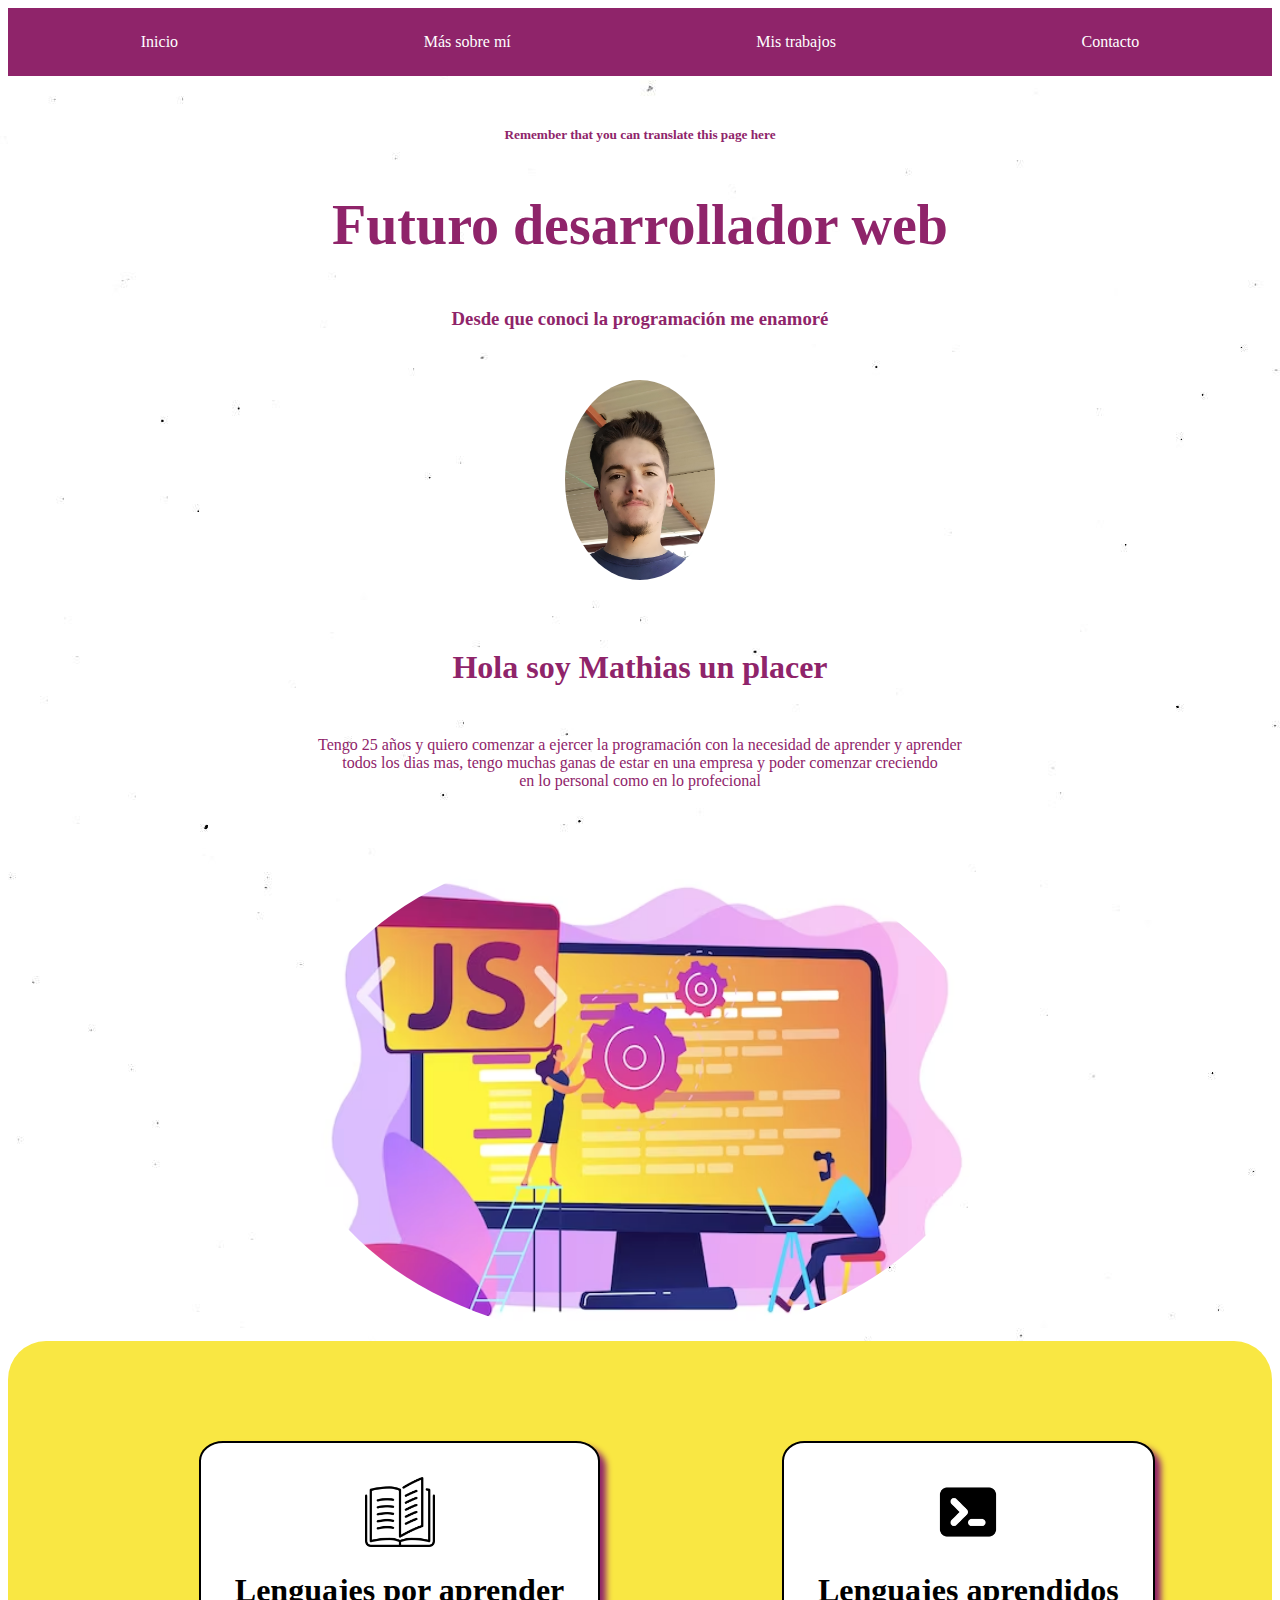
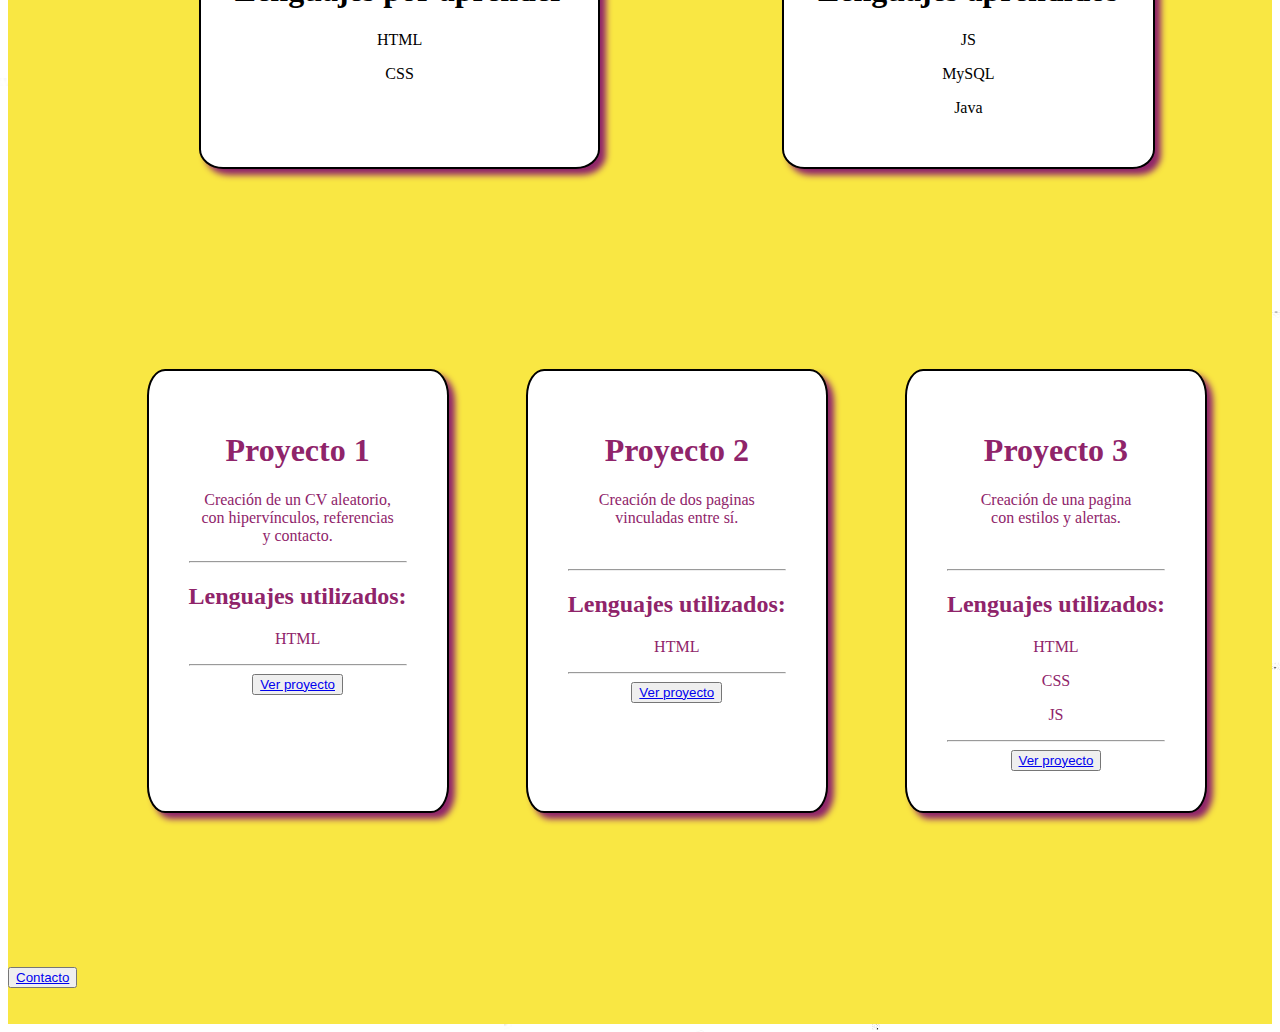
<file: index.html>
<!DOCTYPE html>
<html lang="en">
<head>
    <meta charset="UTF-8">
    <meta name="viewport" content="width=device-width, initial-scale=1.0">
    <title>Mathias Bernardico</title>
    <link rel="stylesheet" href="3.3.1.en.html">
    <link rel="stylesheet" href="3.3.1.c.es.html">
    <link rel="stylesheet" href="3.3.1.css">
    <script src="3.3.1.js"></script>
    
</head>
<body background="PP/FondoBlanco.jpg">

    <nav>
        <button id="btn_menu" onclick="funcion()">Menú</button>
        <a href="#" class="nav oculto">Inicio</a>
        <a href="#" class="nav oculto">Más sobre mí</a>
        <a href="#" class="nav oculto">Mis trabajos</a>
        <a href="#" class="nav oculto">Contacto</a>

    </nav>

    <h5 class="titulos">Remember that you can translate this page <a href="3.3.1.en.html" id="here">here</a></h5>
    <h1 class="titulos super_titulo">Futuro desarrollador web</h1>
    <h3 class="titulos">Desde que conoci la programación me enamoré</h3>
    <div>
        <img id="yo" src="PP/MBimag.png" width="150px" height="200px">
    </div>
    <br>
    <h1 class="titulos">Hola soy Mathias un placer</h1>
    <p class="titulos">Tengo 25 años y quiero comenzar a ejercer la programación con la necesidad de aprender y aprender<br>todos los dias mas, tengo muchas ganas de estar en una empresa y poder comenzar creciendo<br> en lo personal como en lo profecional</p>
    <div><img id="programando" src="PP/Programando2.avif" width="700px" height="500px"></div>
    <div class="super_bloque">
    <section class="seccion_1">
        <div class="lenguajes_aprendidos">
            <img src="PP/libro-abierto.png" width="70px" height="70px">
            <h1>Lenguajes por aprender</h1>
            <p>HTML</p>
            <p>CSS</p>
        </div>
        <div class="lenguajes_aprendidos">
            <img src="PP/terminal.png" width="70px" height="70px">
            <h1>Lenguajes aprendidos</h1>
            <p>JS</p>
            <p>MySQL</p>
            <p>Java</p>
        </div>
    </section>
    <section class="seccion_2">
        <div class="trabajos_realizados">
            <h1>Proyecto 1</h1>
            <p>Creación de un CV aleatorio,<br>con hipervínculos, referencias<br>y contacto.</p>
            <hr>
            <h2>Lenguajes utilizados:</h2>
            <p>HTML</p>
            <hr class="hr_inferior">
            <button class="btn_trabajos_realizados proyecto1"><a href="Clase EDA3/CV.html" class="btn_menu">Ver proyecto</a></button>
        </div>
        <div class="trabajos_realizados">
            <h1>Proyecto 2</h1>
            <p>Creación de dos paginas<br>vinculadas entre sí.</p>
            <br>
            <hr>
            <h2>Lenguajes utilizados:</h2>
            <p>HTML</p>
            <hr class="hr_inferior">
            <button class="btn_trabajos_realizados proyecto2"><a href="Clase EDA2/P1.html" class="btn_proyecto">Ver proyecto</a></button>
        </div>
        <div class="trabajos_realizados">
            <h1>Proyecto 3</h1>
            <p>Creación de una pagina<br>con estilos y alertas.</p>
            <br>
            <hr>
            <h2>Lenguajes utilizados:</h2>
            <p>HTML</p>
            <p>CSS</p>
            <p>JS</p>
            <hr class="hr_inferior">
            <button class="btn_trabajos_realizados proyecto3"><a href="Clase EDA1/clase.html" class="btn_proyecto">Ver proyecto</a></button>
        </div>
    </section>
    <br><br><br>
    <button id="contacto"><a href="3.3.1.c.es.html">Contacto</a></button>
    <br><br><br>
</div>
</body>
</html>
</file>
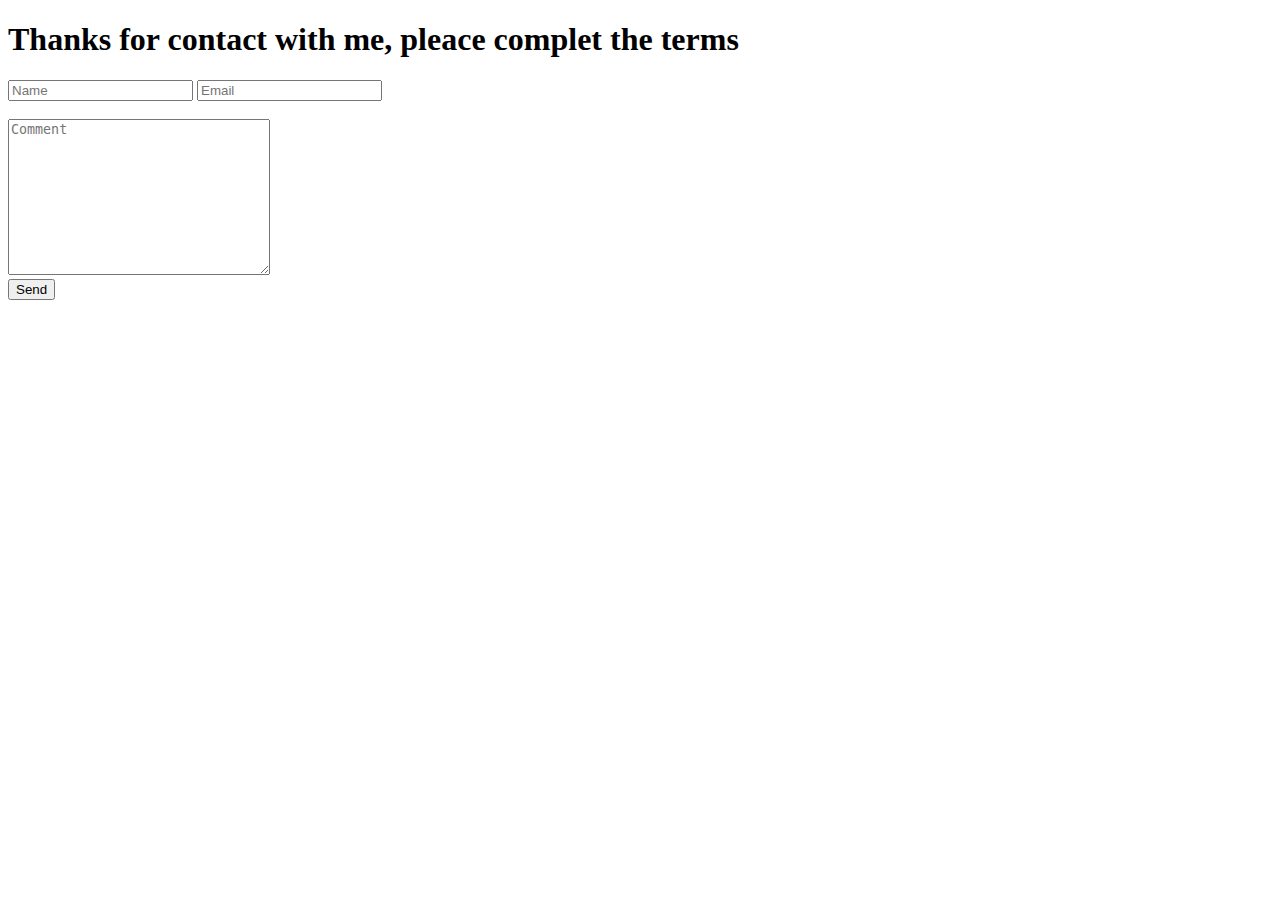
<file: 3.3.1.c.en.html>
<!DOCTYPE html>
<html lang="en">
<head>
    <meta charset="UTF-8">
    <meta name="viewport" content="width=device-width, initial-scale=1.0">
    <title>Contact with me</title>
    <link rel="stylesheet" href="3.3.1.en.html">
    <link rel="stylesheet" href="3.3.1.css">
</head>
<body><div id="cbloque1">
    <h1>Thanks for contact with me, pleace complet the terms</h1>
    <input type="name" placeholder="Name">
    <input type="email" placeholder="Email"><br>
    <br>
    <textarea name="comment" id="comentario" cols="30" rows="10" placeholder="Comment"></textarea>
    <br>
    <button id="cbutton">Send</button>
</div></body>
</html>
</file>
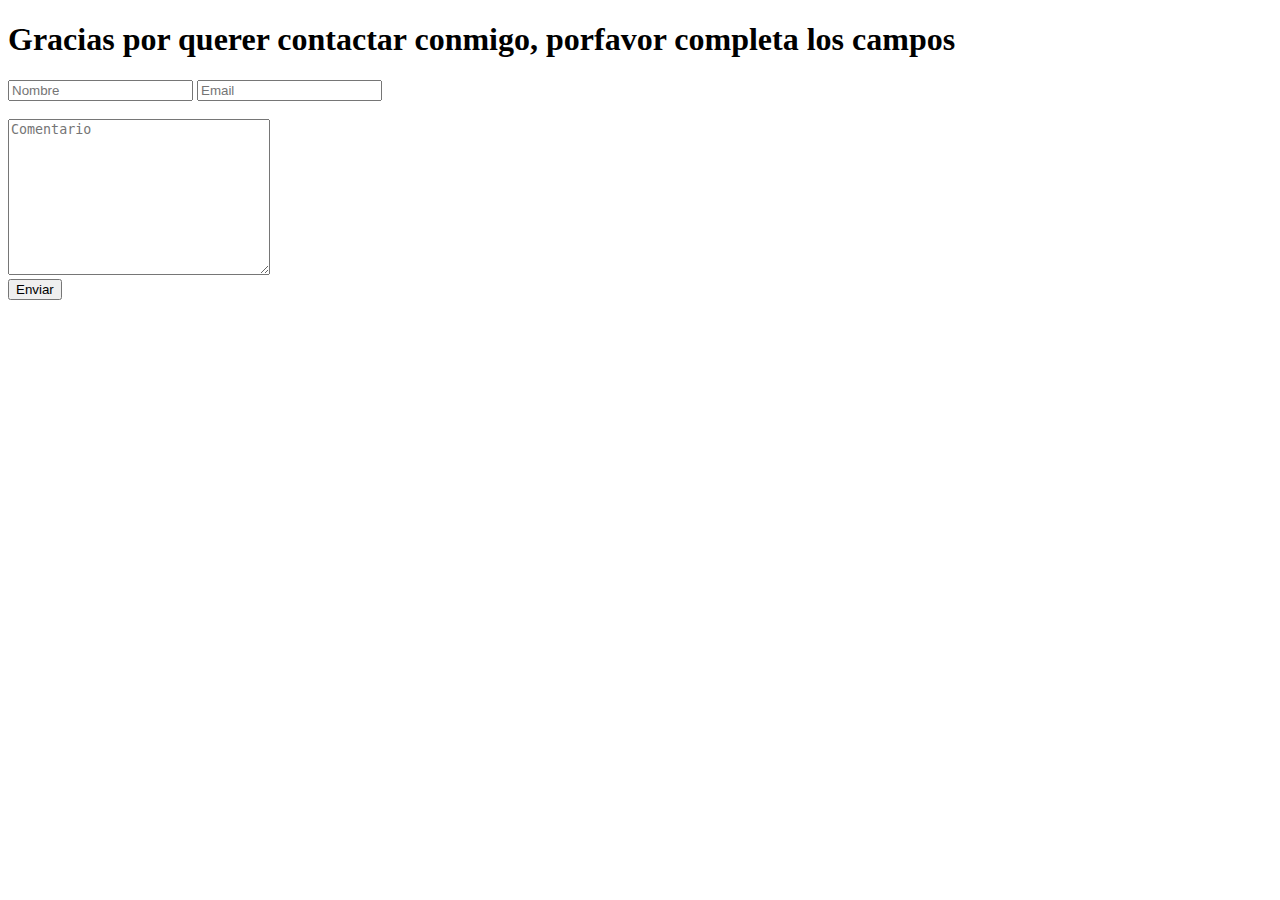
<file: 3.3.1.c.es.html>
<!DOCTYPE html>
<html lang="en">
<head>
    <meta charset="UTF-8">
    <meta name="viewport" content="width=device-width, initial-scale=1.0">
    <title>Contacto</title>
    <link rel="stylesheet" href="index.html">
    <link rel="stylesheet" href="3.3.1.css">
</head>
<body><div id="cbloque1">
    <h1>Gracias por querer contactar conmigo, porfavor completa los campos</h1>
    <input type="nombre" placeholder="Nombre">
    <input type="email" placeholder="Email"><br>
    <br>
    <textarea name="comentario" id="comentario" cols="30" rows="10" placeholder="Comentario"></textarea>
    <br>
    <button id="cbutton">Enviar</button>
</div></body>
</html>
</file>
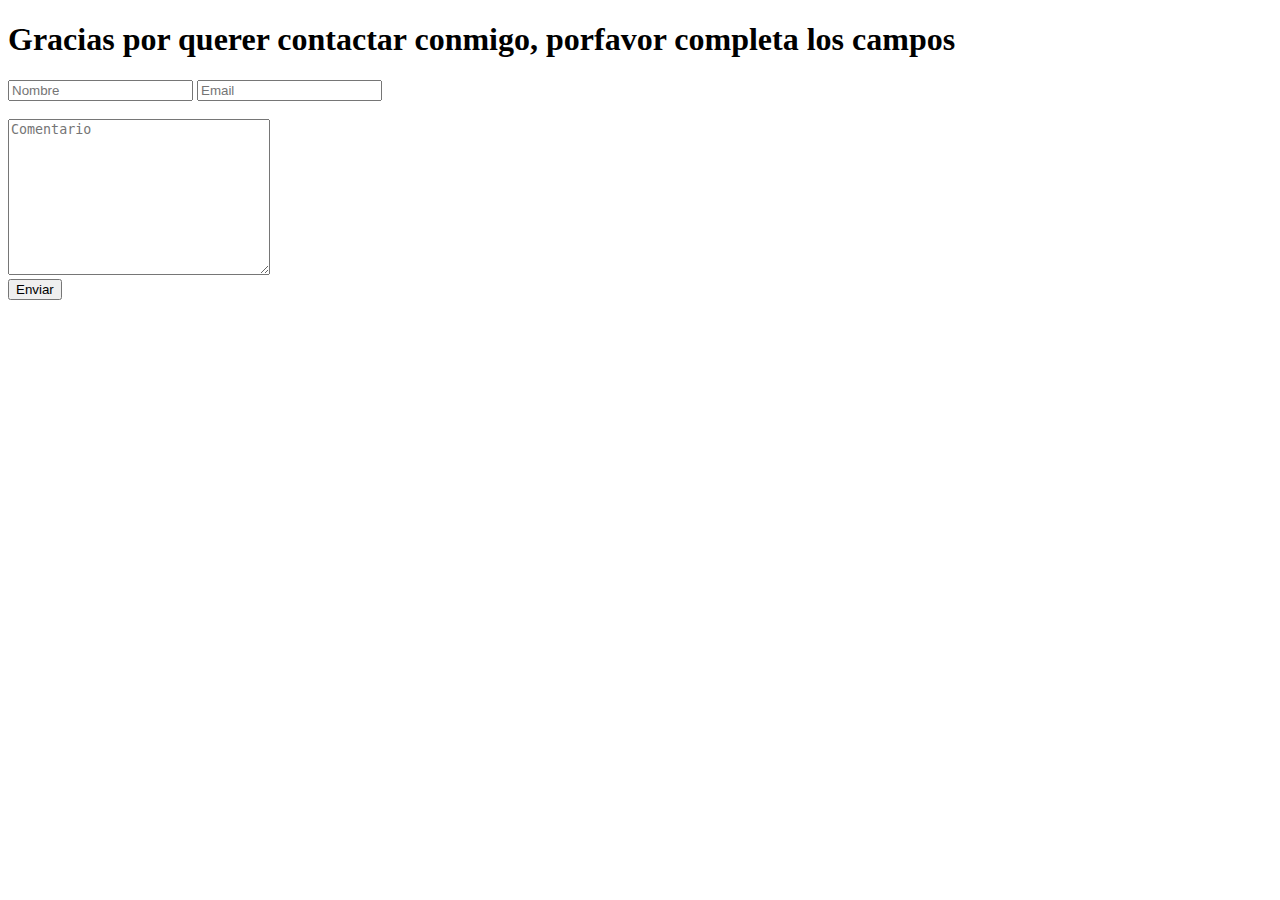
<file: CV/3.3.1.c.es.html>
<!DOCTYPE html>
<html lang="en">
<head>
    <meta charset="UTF-8">
    <meta name="viewport" content="width=device-width, initial-scale=1.0">
    <title>Contacto</title>
    <link rel="stylesheet" href="3.3.1.es.html">
    <link rel="stylesheet" href="3.3.1.css">
</head>
<body><div id="cbloque1">
    <h1>Gracias por querer contactar conmigo, porfavor completa los campos</h1>
    <input type="nombre" placeholder="Nombre">
    <input type="email" placeholder="Email"><br>
    <br>
    <textarea name="comentario" id="comentario" cols="30" rows="10" placeholder="Comentario"></textarea>
    <br>
    <button id="cbutton">Enviar</button>
</div></body>
</html>
</file>
<file: 3.3.1.css>
.super_bloque{
    background-color: #f9e743;
    border-top-right-radius: 3%;
    border-top-left-radius: 3%;
}
#here{
    text-decoration: none;
    color: #8f246a;
}
.super_titulo{
    font-size: 350%;
}
#yo, #programando{
    display: block;
    margin: auto;
    border-radius: 60%;
}
.titulos{
    text-align: center;
    color: #8f246a;
    margin: 4%;
}
nav{
    display: flex;
    padding: 10px;
    justify-content: space-around;
    background-color: #8f246a;
    color: white;
}
.nav{
    text-decoration: none;
    display: inline-block;
    background-color: #8f246a;
    padding: 15px;
    color: white;
}
.nav:hover{
    background-color: white;
    color: #8f246a;
}
#btn_menu{
    display: none;
    background-color: white;
    color: #8f246a;
    padding: 2%;
    width: 100%;
    border: 2px solid white;
}
section{
    display: flex;
    margin: 0px auto;
    width: 90%;
    justify-content: space-around;
    text-align: center;
    padding: 100px;
}
.lenguajes_aprendidos{
background-color: white;
padding: 3%;
border-radius: 6%;
border: 2px solid black;
box-shadow: 6px 6px 6px #8f246a;
}
.trabajos_realizados{
    background-color: white;
    color: #8f246a;
    padding: 40px;
    text-align: center;
    border: 2px solid black;
    border-radius: 6%;
    box-shadow: 6px 6px 6px #8f246a;
    
}
@media (max-width: 600px){
    nav{
        display: block;
        padding: 10px;
        justify-content:space-around;
        background-color: #8f246a;
        color: white;
    }
    .nav{
        text-decoration: none;
        display: block;
        background-color: white;
        color:#8f246a;
    }   
    #btn_menu{
        display: inline-block;
    }
    .oculto{
        display: none;
    }
}
</file>
<file: CV/3.3.1.css>
.super_bloque{
    background-color: #f9e743;
    border-top-right-radius: 3%;
    border-top-left-radius: 3%;
}
#here{
    text-decoration: none;
    color: #8f246a;
}
.super_titulo{
    font-size: 350%;
}
#yo, #programando{
    display: block;
    margin: auto;
    border-radius: 60%;
}
.titulos{
    text-align: center;
    color: #8f246a;
    margin: 4%;
}
nav{
    display: flex;
    padding: 10px;
    justify-content: space-around;
    background-color: #8f246a;
    color: white;
}
.nav{
    text-decoration: none;
    display: inline-block;
    background-color: #8f246a;
    padding: 15px;
    color: white;
}
.nav:hover{
    background-color: white;
    color: #8f246a;
}
#btn_menu{
    display: none;
    background-color: white;
    color: #8f246a;
    padding: 2%;
    width: 100%;
    border: 2px solid white;
}
section{
    display: flex;
    margin: 0px auto;
    width: 90%;
    justify-content: space-around;
    text-align: center;
    padding: 100px;
}
.lenguajes_aprendidos{
background-color: white;
padding: 3%;
border-radius: 6%;
border: 2px solid black;
box-shadow: 6px 6px 6px #8f246a;
}
.trabajos_realizados{
    background-color: white;
    color: #8f246a;
    padding: 40px;
    text-align: center;
    border: 2px solid black;
    border-radius: 6%;
    box-shadow: 6px 6px 6px #8f246a;
    
}
@media (max-width: 600px){
    nav{
        display: block;
        padding: 10px;
        justify-content:space-around;
        background-color: #8f246a;
        color: white;
    }
    .nav{
        text-decoration: none;
        display: block;
        background-color: white;
        color:#8f246a;
    }   
    #btn_menu{
        display: inline-block;
    }
    .oculto{
        display: none;
    }
}
</file>
